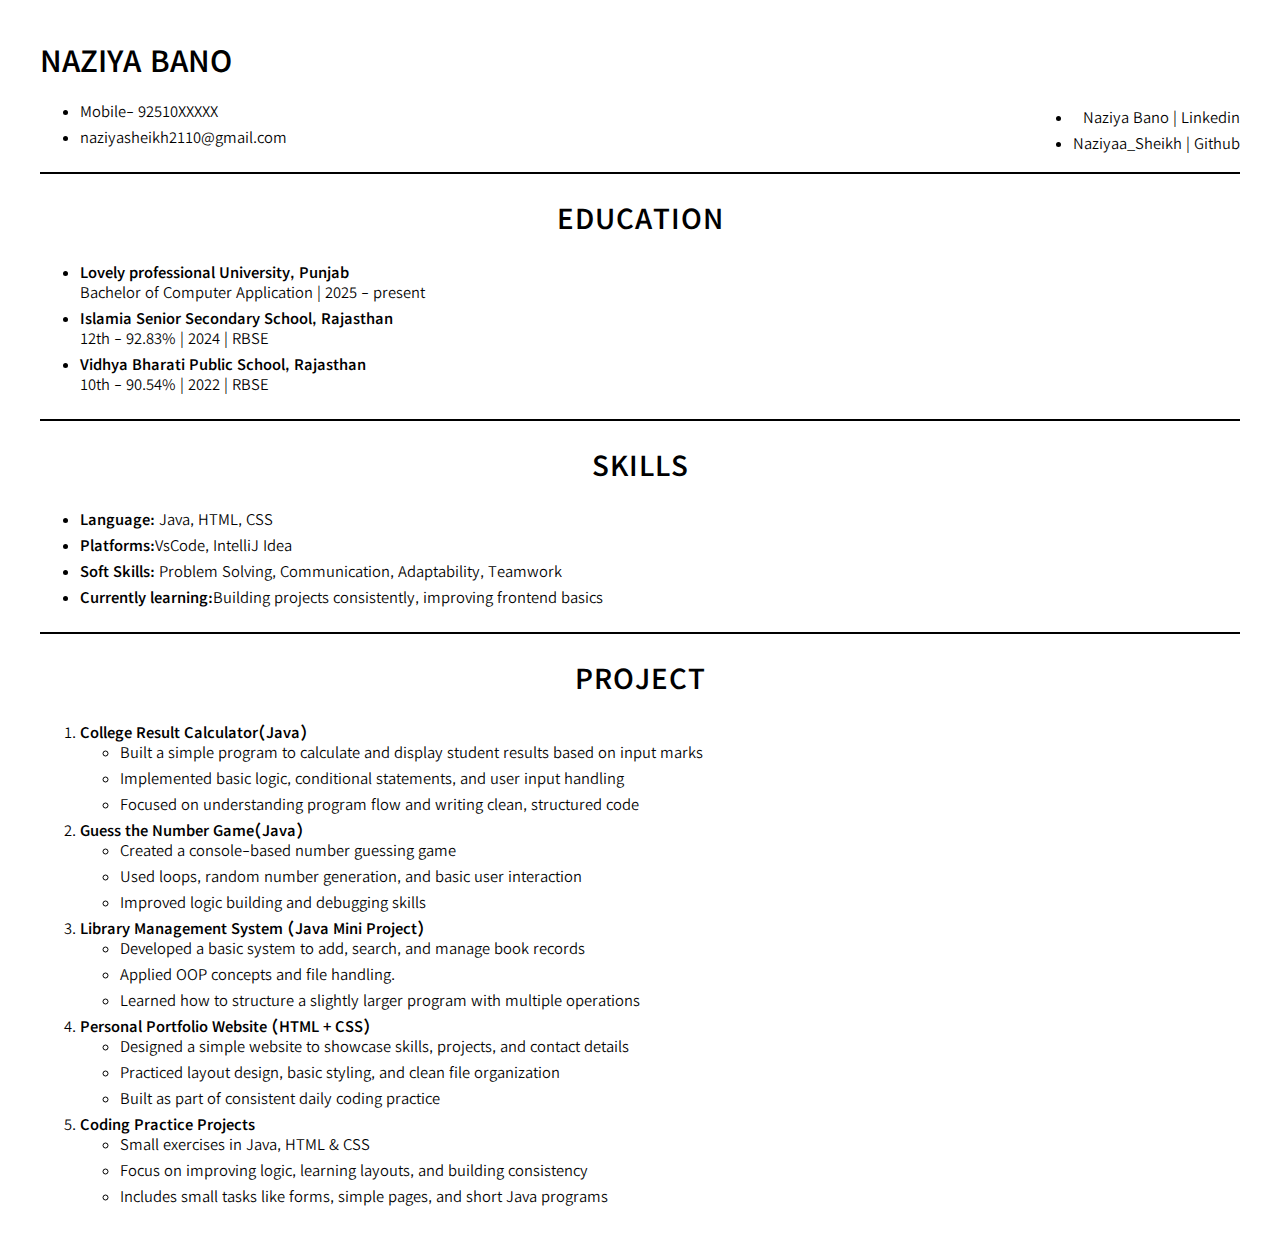
<file: index1.html>
<!DOCTYPE html>
<html lang="en">

<head>
    <meta charset="UTF-8">
    <meta name="viewport" content="width=device-width, initial-scale=1.0">
    <title>Portfolio</title>
   <link rel="stylesheet" href="style1.css">
   <link rel="preconnect" href="https://fonts.googleapis.com">
<link rel="preconnect" href="https://fonts.gstatic.com" crossorigin>
<link href="https://fonts.googleapis.com/css2?family=BBH+Sans+Hegarty&family=Caveat:wght@400..700&family=Kedebideri:wght@400;500;600;700;800;900&family=Playwrite+CZ:wght@100..400&family=Playwrite+DE+Grund+Guides&display=swap" rel="stylesheet">

</head>

<body>
    <header>
        <div class="con">

            <h1>NAZIYA BANO</h1>
            <ul>
                <li>Mobile- 92510XXXXX</li>
                <li>naziyasheikh2110@gmail.com</li>
                <div class="social">
                    <li>Naziya Bano | Linkedin</li>
                    <li>Naziyaa_Sheikh | Github </li>
                </div>
            </ul>
        </div>
    </header>

    <hr>
    <main>
        <div class="edu">
            <h2>EDUCATION</h2>
            <ul>
                <li><b>Lovely professional University, Punjab</b><br>
                    Bachelor of Computer Application | 2025 - present</li>
               
                <li><b>Islamia Senior Secondary School, Rajasthan</b><br>
                    12th - 92.83% | 2024 | RBSE</li>
                
                <li><b>Vidhya Bharati Public School, Rajasthan</b><br>
                    10th - 90.54% | 2022 | RBSE</li>
            </ul>
        </div>
        <hr>
        <div class="Skill">
            <h2>SKILLS</h2>
            <ul>
                <li><b>Language:</b> Java, HTML, CSS</li>
               
                <li><b>Platforms:</b>VsCode, IntelliJ Idea</li>
              
                <li><b>Soft Skills:</b> Problem Solving, Communication, Adaptability, Teamwork</li>
               
                <li><b>Currently learning:</b>Building projects consistently, improving frontend basics</li>

            </ul>
        </div>
        <hr>

        <div class="pro">
            <h2>PROJECT</h2>
            <ol>
                <li><b>College Result Calculator(Java)</b>
                    <ul>
                        <li>Built a simple program to calculate and display student results based on input marks</li>
                        <li>Implemented basic logic, conditional statements, and user input handling</li>
                        <li>Focused on understanding program flow and writing clean, structured code</li>
                    </ul>
                </li>
               
                <li>
                    <b> Guess the Number Game(Java)</b>
                    <ul>
                        <li>Created a console-based number guessing game</li>
                        <li>Used loops, random number generation, and basic user interaction</li>
                        <li>Improved logic building and debugging skills</li>
                    </ul>
                </li>
              
                <li><b>Library Management System (Java Mini Project)</b>
                    <ul>
                        <li>Developed a basic system to add, search, and manage book records</li>
                        <li>Applied OOP concepts and file handling.</li>
                        <li>Learned how to structure a slightly larger program with multiple operations</li>
                    </ul>
                </li>
               
                <li><b>Personal Portfolio Website (HTML + CSS)</b>
                    <ul>
                        <li>Designed a simple website to showcase skills, projects, and contact details</li>
                        <li>Practiced layout design, basic styling, and clean file organization</li>
                        <li>Built as part of consistent daily coding practice</li>
                    </ul>
                </li>
                
                <li><b>Coding Practice Projects</b>
                    <ul>
                        <li> Small exercises in Java, HTML & CSS</li>
                        <li> Focus on improving logic, learning layouts, and building consistency</li>
                        <li> Includes small tasks like forms, simple pages, and short Java programs</li>
                    </ul>
                </li>
            </ol>

        </div>

    </main>
</body>

</html>
</file>
<file: style1.css>
body{
    font-family: Kedebideri ;
     margin: 40px;

}
.social{
    margin-top: -46px;
    float: right;
    text-align: right;
}
h2{
    text-align: center;
    font-size: 30px;
    margin-top: 0px;
    letter-spacing: 1px;
}
li{
    margin-bottom: 6px;
}

hr {
    margin: 25px 0;
    border: none;
    border-top: 2px solid black;
}
</file>
